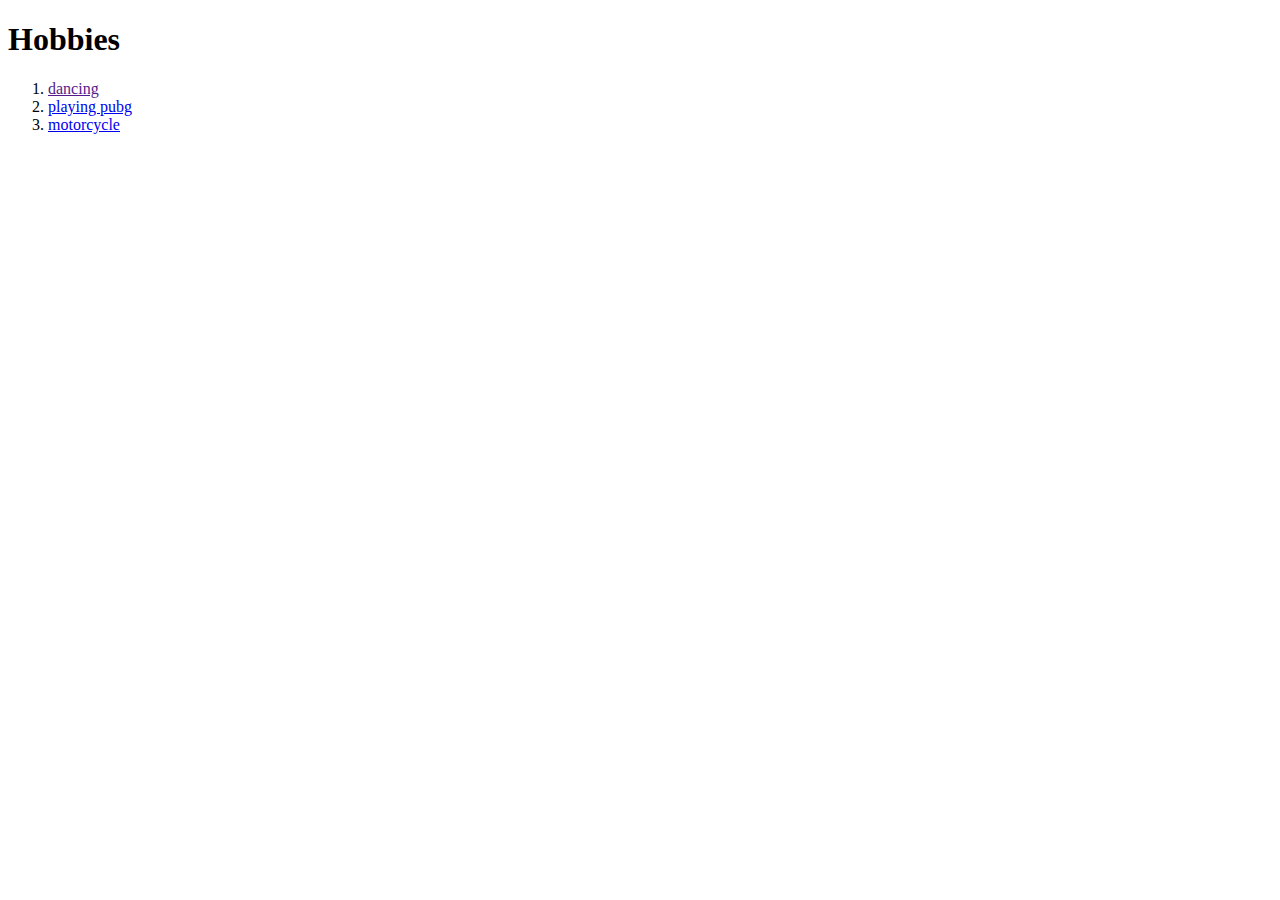
<file: HTML-personal site/hobbies.html>
<!DOCTYPE html>
<html lang="en" dir="ltr">
  <head>
    <meta charset="utf-8">
    <title>my hobbies</title>
  </head>
  <body>
    <h1>Hobbies</h1>
    <ol>
    <li><a href=""f="https://www.youtube.com/watch?v=qgDCM91f7NY">dancing</a></li>
    <li><a href="https://www.youtube.com/watch?v=90lNZDwzSTo">playing pubg</a></li>
    <li><a href="https://www.youtube.com/watch?v=20XsaHpRQC8">motorcycle</a></li>
  </ol>

  </body>
</html>
</file>
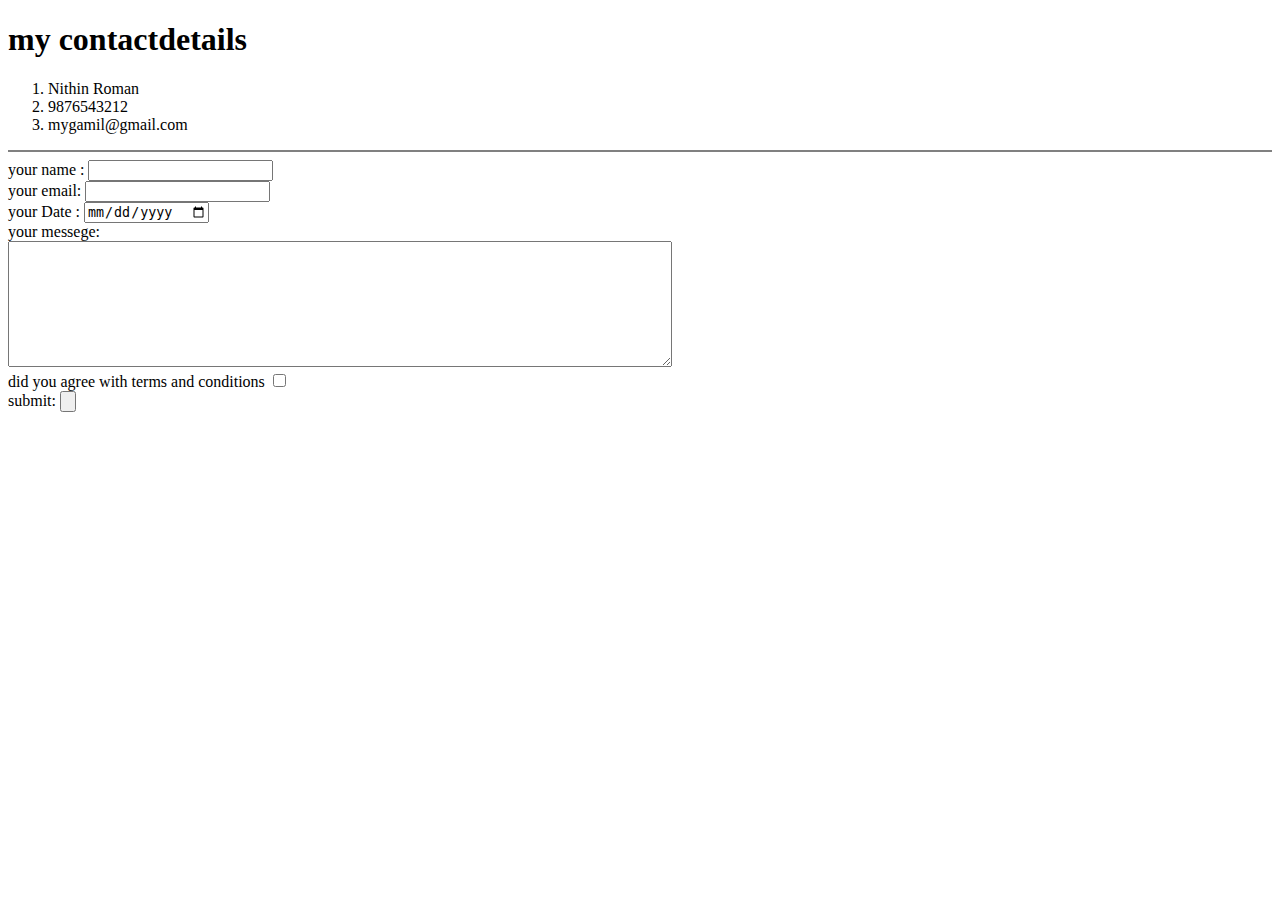
<file: HTML-personal site/mycontact.html>
<!DOCTYPE html>
<html lang="en" dir="ltr">
  <head>
    <meta charset="utf-8">
    <title>my contact</title>
  </head>
  <body>
    <h1><strong>my contactdetails</strong></h1>
    <ol>
    <li>Nithin Roman</li>
    <li>9876543212 </li>
    <li>mygamil@gmail.com </li>
  </ol>
  <hr size="2" noshade="">
  <form class="" action="mailto:webshop.com" method="post" enctype="plaintext">

    <label>your name :</label>
    <input type="text" name="yourname" value=""><br>
    <label>your email:</label>
    <input type="email" name="youremail" value=""><br>
    <label>your Date :</label>
    <input type="date" name="yourdate" value=""><br>
    <label>your messege:</label><br>
    <textarea name="your messege" rows="8" cols="80"></textarea><br>
    <label>did you agree with terms and conditions</label>
    <input type="checkbox" name="checkbox" value=""><br>
    <label>submit:</label>
    <input type="submit" name="buttton" value="">
  </form>



  </body>
</html>
</file>
